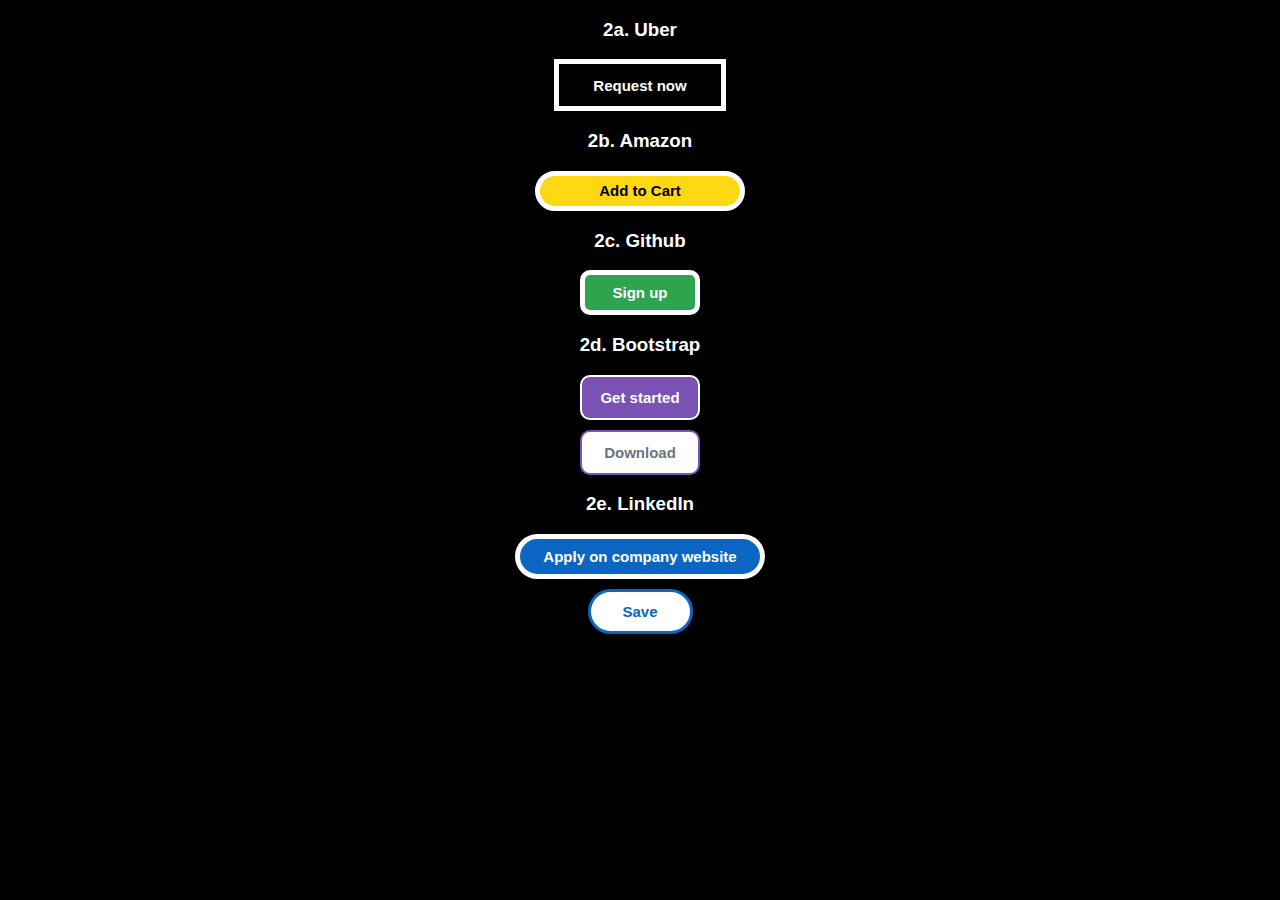
<file: index.html>
<!DOCTYPE html>
<html lang="en">
<head>
    <meta charset="UTF-8">
    <meta name="viewport" content="width=device-width, initial-scale=1.0">
    <title>Buttons</title>
    <link rel="stylesheet" href="style.css">
</head>
<body>
    <h3><a href="https://www.uber.com/nz/en/">2a. Uber</a></h3>
    <a href="https://www.youtube.com/watch?v=xvFZjo5PgG0">
    <button class="Uberbutton">Request now</button>
    </a>
    <h3><a href="https://www.amazon.com.au/?ref_=mr_referred_us_au_nz">2b. Amazon</a></h3>
    <a href="index1.html">
    <button class="Amazonbutton">Add to Cart</button>
    </a>
    <h3><a href="https://github.com/signup?ref_cta=Sign+up&ref_loc=header+logged+out&ref_page=%2F&source=header-home">2c. Github</a></h3>
    <a href="https://www.youtube.com/watch?v=xvFZjo5PgG0">
    <button class="Githubbutton">Sign up</button>
    </a>
    <h3><a href="https://getbootstrap.com/">2d. Bootstrap</a></h3>
    <a href="https://www.youtube.com/watch?v=xvFZjo5PgG0">
    <button class="BootstrapGetstartedbutton">Get started</button>
    </a>
    <a href="https://www.youtube.com/watch?v=xvFZjo5PgG0">
    <button class="BootstrapDownloadbutton">Download</button>
    </a>
    <h3><a href="https://nz.linkedin.com/">2e. LinkedIn</a></h3>
    <a href="https://www.youtube.com/watch?v=xvFZjo5PgG0">
    <button class="LinkedIncompanybutton">Apply on company website</button>
    </a>
    <a href="https://www.youtube.com/watch?v=xvFZjo5PgG0">
    <button class="LinkedInsavebutton">Save</button>
    </a>
</body>
</html>
</file>
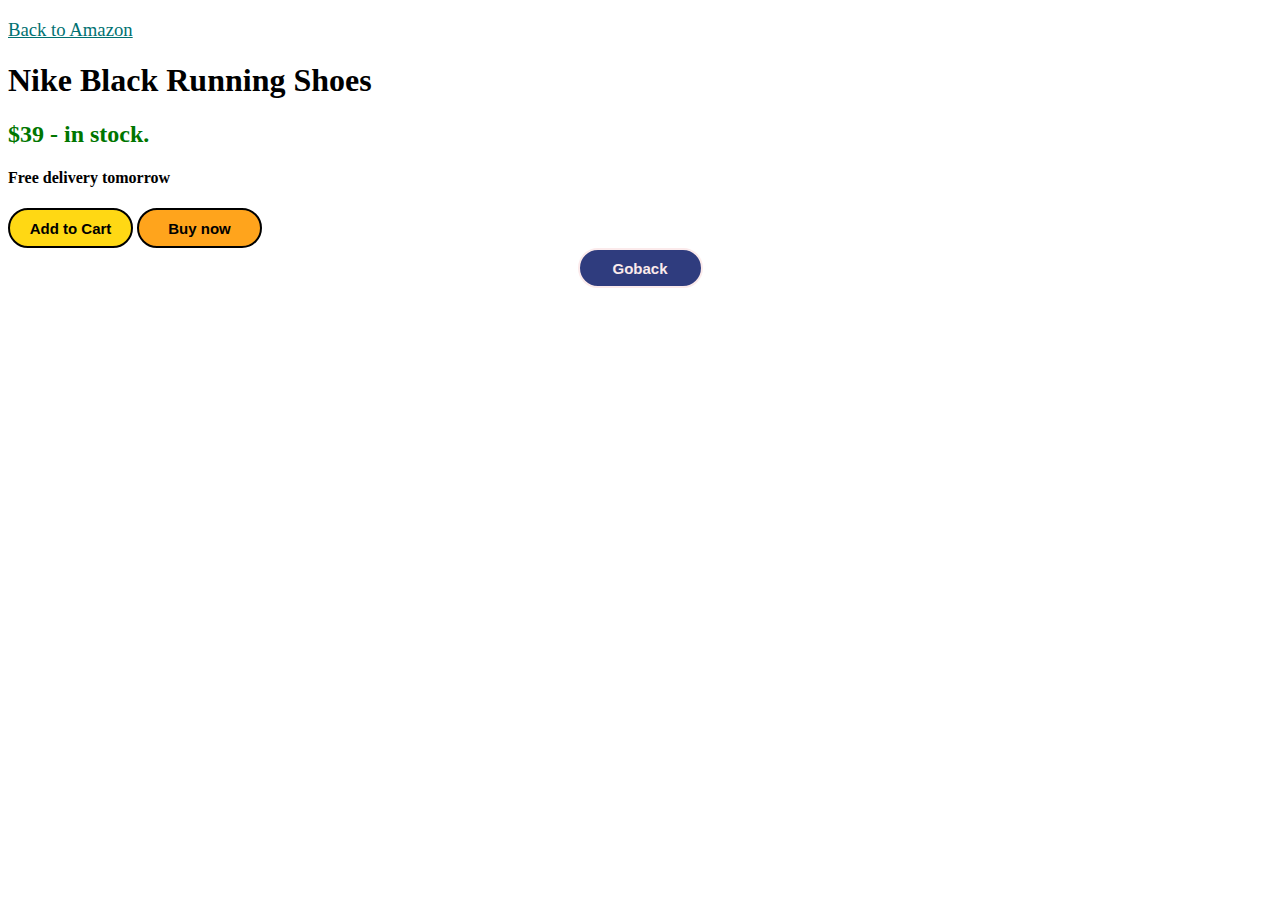
<file: index1.html>
<!DOCTYPE html>
<html lang="en">
<head>
    <meta charset="UTF-8">
    <meta name="viewport" content="width=device-width, initial-scale=1.0">
    <title>Amazon site example.</title>
    <link rel="stylesheet" href="style1.css">
</head>
<body>
    <h3><a class="first" href="https://www.amazon.com.au/s?k=4090&crid=B1JSMDY1XPUH&sprefix=4090%2Caps%2C209&ref=nb_sb_noss_1">Back to Amazon</a></h3>
    <h1>Nike Black Running Shoes</h1>
    <h2>$39 - in stock.</h2>
    <h4>Free delivery tomorrow</h4>
    <a href="https://www.youtube.com/watch?v=xvFZjo5PgG0">
    <button class="Addtocart">Add to Cart</button>
    </a>
    <a href="https://www.youtube.com/watch?v=xvFZjo5PgG0">
    <button class="Buynow">Buy now</button>
    </a>
    <a href="index.html">
        <button class="Goback">Goback</button>
    </a>
</body>
</html>
</file>
<file: style.css>
body{
    background-color: black;
}
h3{
    font-family: Arial, Helvetica, sans-serif;
    display: block;
    color: white;
    text-align: center;
}
a{
    text-decoration: none;
    color: white;
}
a:hover{
    color: blue;
}
.Uberbutton{
    background-color: black;
    font-size: 15px;
    font-weight: bold;
    border-style: solid;
    border-color: white;
    border-width: 5px;
    box-sizing: content-box;
    color: white;
    height: 40px;
    width: 150px;
    cursor: pointer;
    display: block;
    margin: auto;
}
.Amazonbutton{
    background-color: rgb(255,216,20);
    font-size: 15px;
    font-weight: bold;
    border-style: solid;
    border-color: white;
    border-radius: 30px;
    border-width: 5px;
    color: black;
    height: 40px;
    width: 210px;
    cursor: pointer;
    display: block;
    margin: auto;
}
.Githubbutton{
    background-color: rgb(46,164,79);
    font-size: 15px;
    font-weight: bold;
    border-style: solid;
    border-color: white;
    border-radius: 10px;
    border-width: 5px;
    color: white;
    height: 45px;
    width: 120px;
    border-radius: 10px;
    cursor: pointer;
    display: block;
    margin: auto;
}
.BootstrapGetstartedbutton{
    background-color: rgb(121, 82, 179);
    font-size: 15px;
    font-weight: bold;
    border-style: solid;
    border-color: white;
    color: white;
    height: 45px;
    width: 120px;
    border-radius: 10px;
    cursor: pointer;
    display: block;
    margin: auto;
    margin-bottom: 10px;
}
.BootstrapDownloadbutton{
    background-color: white;
    font-size: 15px;
    font-weight: bold;
    border-color: rgb(121, 82, 179);
    border-style: solid;
    color: rgb(108, 117, 125);
    height: 45px;
    width: 120px;
    border-radius: 10px;
    cursor: pointer;
    display: block;
    margin: auto;
}
.LinkedIncompanybutton{
    background-color: rgb(10, 102, 194);
    font-size: 15px;
    font-weight: bold;
    border-radius: 30px;
    border-width: 5px;
    border-style: solid;
    border-color: white;
    color: white;
    height: 45px;
    width: 250px;
    cursor: pointer;
    display: block;
    margin: auto;
    margin-bottom: 10px;
}
.LinkedInsavebutton{
    background-color: white;
    font-size: 15px;
    font-weight: bold;
    border-width: 3px;
    border-style: solid;
    border-color: rgb(10, 102, 194);
    color: rgb(10, 102, 194);
    height: 45px;
    width: 105px;
    border-radius: 30px;
    cursor: pointer;
    display: block;
    margin: auto;
}
</file>
<file: style1.css>
.first{
    color: rgb(0, 113, 113);
    font-weight: 500;
    text-decoration: underline;
}
h2{
    color: rgb(0, 118, 0);
}
h4{
    font-weight: 600;
}
a{
    text-decoration: none;
    color: black;
}
.Addtocart{
    background-color: rgb(255,216,20);
    font-size: 15px;
    font-weight: bold;
    border-style: solid;
    border-color: black;
    border-radius: 30px;
    border-width: 2px;
    color: black;
    height: 40px;
    width: 125px;
    cursor: pointer;
    display: inline;
}
.Buynow{
    background-color: rgb(255,164,28);
    font-size: 15px;
    font-weight: bold;
    border-style: solid;
    border-color: black;
    border-radius: 30px;
    border-width: 2px;
    color: black;
    height: 40px;
    width: 125px;
    cursor: pointer;
    display: inline;
}
.Goback{
    background-color: #2F3C7E;
    font-size: 15px;
    font-weight: bold;
    border-style: solid;
    border-color: #FBEAEB;
    border-radius: 30px;
    border-width: 2px;
    color: #FBEAEB;
    height: 40px;
    width: 125px;
    cursor: pointer;
    display: block;
    margin: auto;
}
</file>
